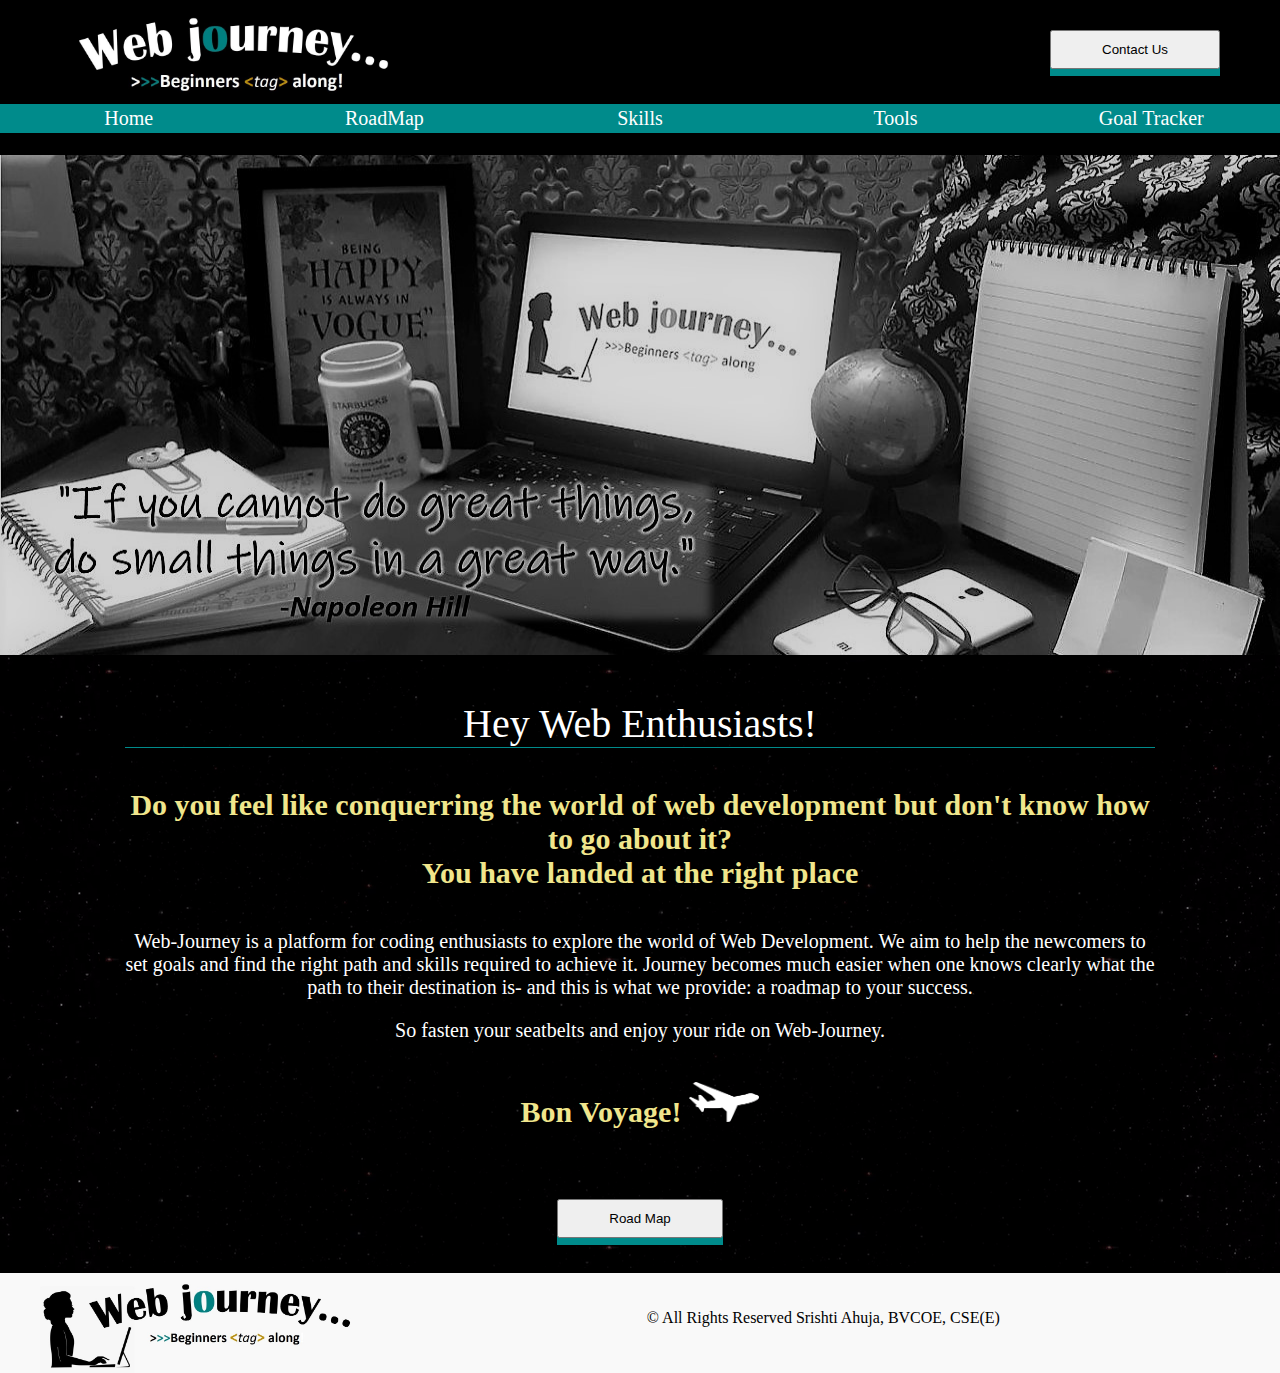
<file: index.html>
<!DOCTYPE html>
    <head>
        <meta charset="utf-8">
    <title>Web-Journey</title>
        <link rel="stylesheet" href="stylesheet.css">
        <link rel="stylesheet" href="responsive.css">
    </head>

    <body><div class="homepage">

<header>
    
    <div class="heading">
        <img src="heading2.jpg">
        <a href="mailto: sam.srishtiahuja@gmail.com">
            <button>Contact Us</button>
        </a>
    </div>

        <div class="menu-bar">
            <table><tr>
                <td><a href="index.html">Home</a></td>
                <td><a href="StagesOfWebDevelopment.html">RoadMap</td></a>
                <td><a href="SkillsRequired.html">Skills</td></a>
                <td><a href="Tools.html">Tools</td></a>
                <td><a href="GoalTracker.html">Goal Tracker</td></a>
            </tr></table>
        </div>

</header>



<main>

    <div class="motivational">
        <span title="'If you cannot do great things, do small things in a great way.' -Napoleon Hill"><img src="motivational-pic2.jpg"></span>
    </div>

    <div class="about-us">
        <h3>Hey Web Enthusiasts!</h3>
        <h4>Do you feel like conquerring the world of web development but don't know how to go 
            about it?
        <br>You have landed at the right place</h4>
        <p>Web-Journey is a platform for coding enthusiasts to explore the 
            world of Web Development. We aim to help the newcomers to set 
            goals and find the right path and skills required to achieve it. 
            Journey becomes much easier when one knows clearly what the path 
            to their destination is- and this is what we provide: a roadmap 
            to your success.
        </p><p>So fasten your seatbelts and enjoy your ride on Web-Journey.
        </p>
        <span title="Get Ready to explore the World of Web development."><h4>Bon Voyage!  <img src="bonvoyage.png"></h4></span>
        <a href="StagesOfWebDevelopment.html"><button>Road Map</button></a>
    </div>

</main>

<footer>
    <img src="footericon.jpg">
    <div class="copyrights">
        <p>&copy; All Rights Reserved Srishti Ahuja, BVCOE, CSE(E)</p>
    </div>
</footer>

    </div>
</body>

</html>
</file>
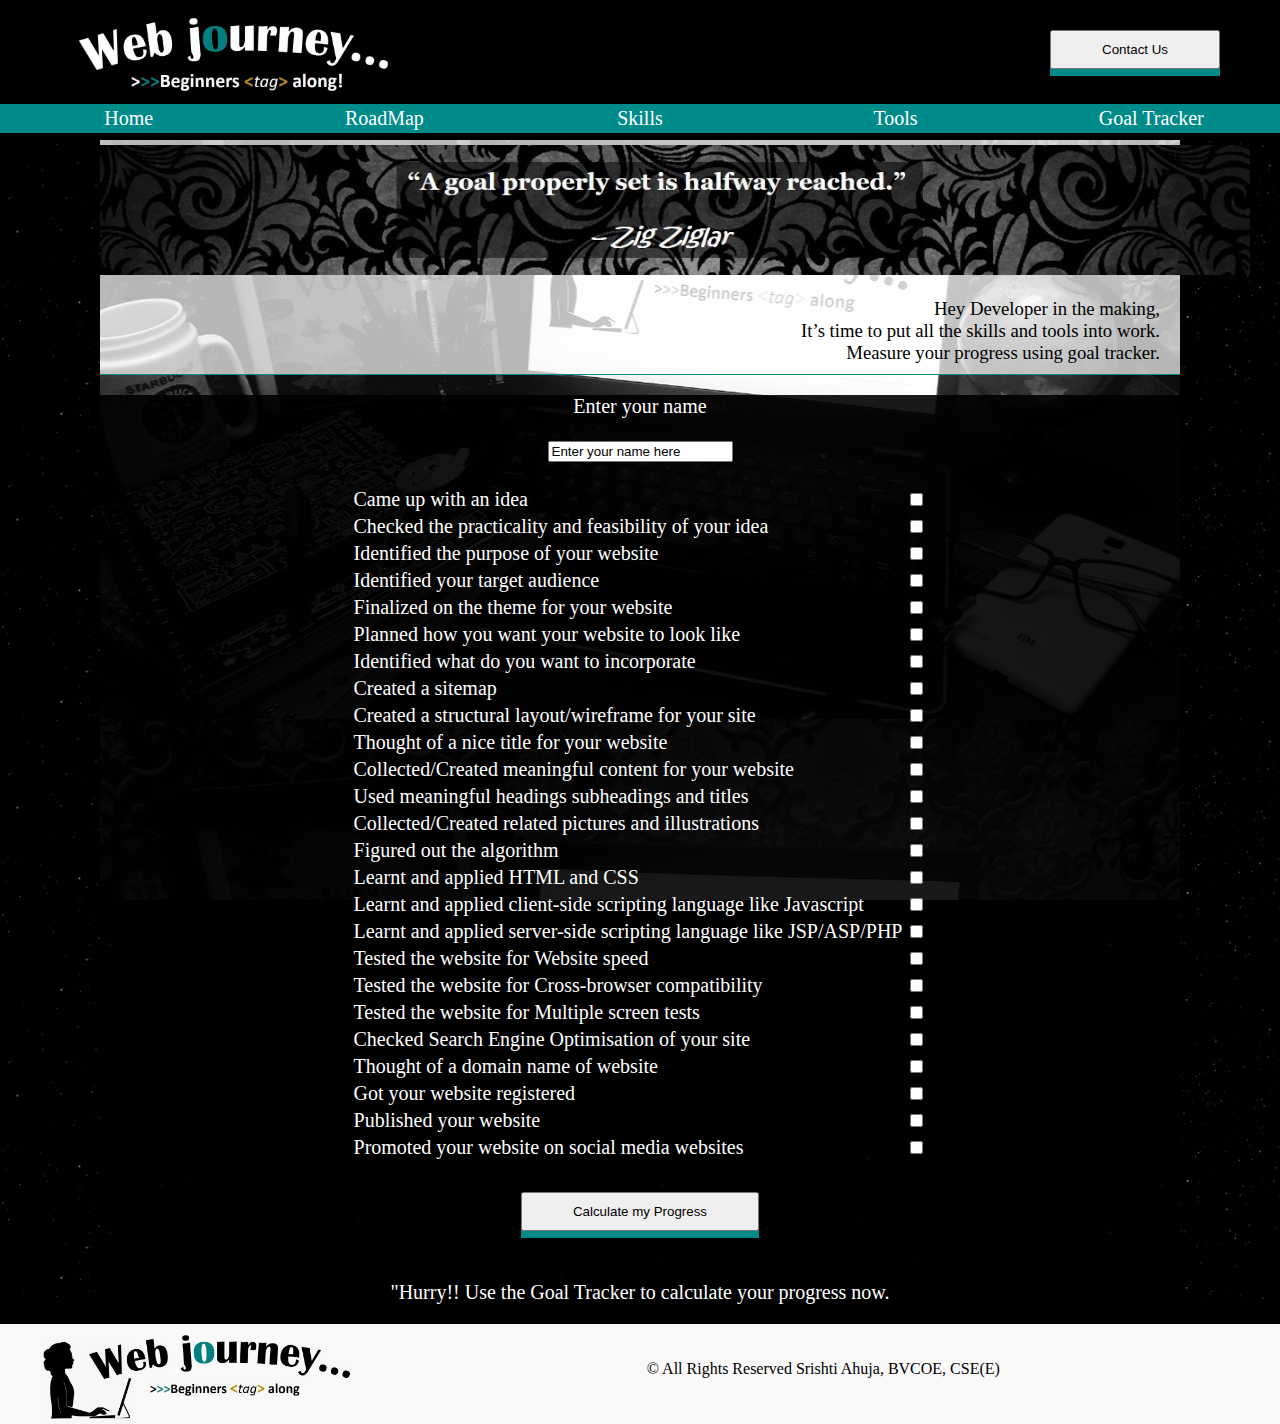
<file: GoalTracker.html>
<!DOCTYPE html>
    <head>
        <link rel="stylesheet" href="stylesheet.css">
        <link rel="stylesheet" href="responsive.css">
        <script src="GoalTrackerJS.js"></script>
        <meta charset="utf-8">
        <title>Web-Journey</title>
    </head>

    <body><div class="homepage">

<header>
    
    <div class="heading">
        <img src="heading2.jpg">
        <a href="mailto: sam.srishtiahuja@gmail.com">
            <button>Contact Us</button>
        </a>
    </div>

    <div class="menu-bar">
        <table><tr>
            <td><a href="index.html">Home</a></td>
            <td><a href="StagesOfWebDevelopment.html">RoadMap</td></a>
            <td><a href="SkillsRequired.html">Skills</td></a>
            <td><a href="Tools.html">Tools</td></a>
            <td><a href="GoalTracker.html">Goal Tracker</td></a>
        </tr></table>
    </div>

</header>

<main>
    <div class="container">

    <div class="intro">
        <span title="“A goal properly set is halfway reached.” – Zig Ziglar">
        <img src="motivational-gt.jpg"></span>
        <h3>Hey Developer in the making,<br>
            It’s time to put all the skills and tools into work.<br>
            Measure your progress using goal tracker.            
        </h3>
    </div>    
        
    <form name=f1>
        <p>Enter your name</p>
        <input type="text" name="name" value="Enter your name here" required><br><br>
<div class="checklist">
        <table>
            <tr><td>Came up with an idea</td> <td><input type="checkbox" name="c1"></td></tr>
            <tr><td>Checked the practicality and feasibility of your idea</td> <td><input type="checkbox" name="c2"></td></tr>
            <tr><td>Identified the purpose of your website</td> <td><input type="checkbox" name="c3"></td></tr>
            <tr><td>Identified your target audience</td> <td><input type="checkbox" name="c4"></td></tr>
            <tr><td>Finalized on the theme for your website</td> <td><input type="checkbox" name="c5"></td></tr>
            <tr><td>Planned how you want your website to look like</td> <td><input type="checkbox" name="c6"></td></tr>
            <tr><td>Identified what do you want to incorporate</td> <td><input type="checkbox" name="c7"></td></tr>
            <tr><td>Created a sitemap</td> <td><input type="checkbox" name="c8"></td></tr>
            <tr><td>Created a structural layout/wireframe for your site</td> <td><input type="checkbox" name="c9"></td></tr>
            <tr><td>Thought of a nice title for your website</td> <td><input type="checkbox" name="c10"></td></tr>
            <tr><td>Collected/Created meaningful content for your website</td> <td><input type="checkbox" name="c11"></td></tr>
            <tr><td>Used meaningful headings subheadings and titles</td> <td><input type="checkbox"name="c12"></td></tr>
            <tr><td>Collected/Created related pictures and illustrations</td> <td><input type="checkbox" name="c13"></td></tr>
            <tr><td>Figured out the algorithm </td> <td><input type="checkbox" name="c14"></td></tr>
            <tr><td>Learnt and applied HTML and CSS</td> <td><input type="checkbox" name="c15"></td></tr>
            <tr><td>Learnt and applied client-side scripting language like Javascript</td> <td><input type="checkbox" name="c16"></td></tr>
            <tr><td>Learnt and applied server-side scripting language like JSP/ASP/PHP</td> <td><input type="checkbox" name="c17"></td></tr>
            <tr><td>Tested the website for Website speed</td> <td><input type="checkbox" name="c18"></td></tr>
            <tr><td>Tested the website for Cross-browser compatibility</td> <td><input type="checkbox" name="c19"></td></tr>
            <tr><td>Tested the website for  Multiple screen tests</td> <td><input type="checkbox" name="c20"></td></tr>
            <tr><td>Checked Search Engine Optimisation of your site</td> <td><input type="checkbox" name="c21"></td></tr>
            <tr><td>Thought of a domain name of website</td> <td><input type="checkbox" name="c22"></td></tr>
            <tr><td>Got your website registered</td> <td><input type="checkbox" name="c23"></td></tr>
            <tr><td>Published your website</td> <td><input type="checkbox" name="c24"></td></tr>
            <tr><td>Promoted your website on social media websites</td> <td><input type="checkbox" name="c25"></td></tr>
        </table>
    </div>
        <button onclick="goal()">Calculate my Progress</button>
        <p Id="change"> "Hurry!! Use the Goal Tracker to calculate your progress now. </p>
    </form>
    
    </div>
</main>

<footer>
    <img src="footericon.jpg">
    <div class="copyrights">
        <p>&copy; All Rights Reserved Srishti Ahuja, BVCOE, CSE(E)</p>
    </div>
</footer>

    </div>
</body>

</html>
</file>
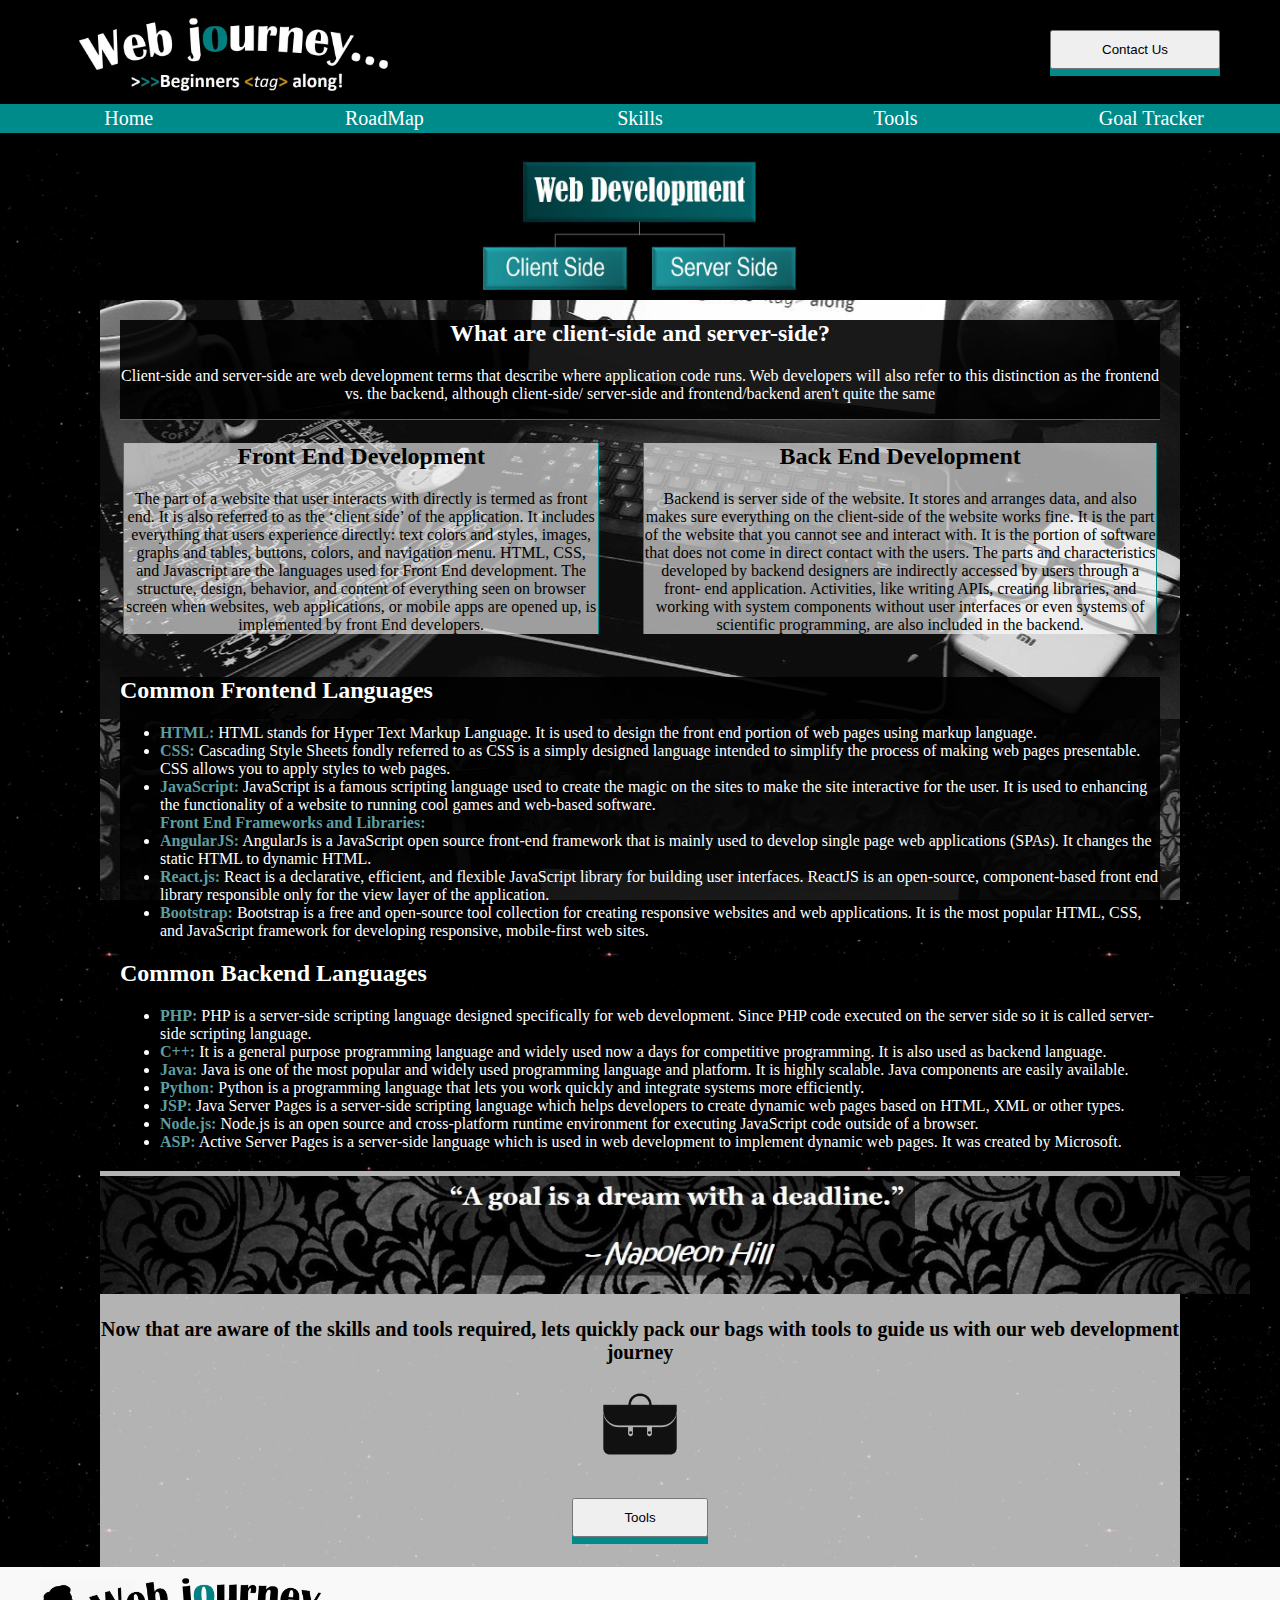
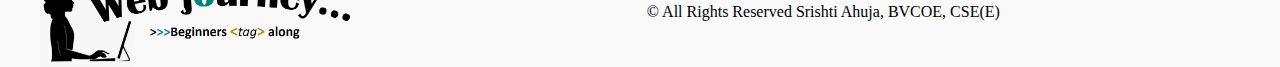
<file: SkillsRequired.html>
<!DOCTYPE html>
    <head>
        <link rel="stylesheet" href="stylesheet.css">
        <link rel="stylesheet" href="responsive.css">
        <meta charset="utf-8">
        <title>Web-Journey</title>
    </head>

    <body><div class="homepage">

<header>
    
    <div class="heading">
        <img src="heading2.jpg">
        <a href="mailto: sam.srishtiahuja@gmail.com">
            <button>Contact Us</button>
        </a>
    </div>

    <div class="menu-bar">
        <table><tr>
            <td><a href="index.html">Home</a></td>
            <td><a href="StagesOfWebDevelopment.html">RoadMap</td></a>
            <td><a href="SkillsRequired.html">Skills</td></a>
            <td><a href="Tools.html">Tools</td></a>
            <td><a href="GoalTracker.html">Goal Tracker</td></a>
        </tr></table>
    </div>

</header>

<main>
    <div class="container">

    <div class="main-heading">
        <img src="skillsrequiredhead.jpg">
    </div>

    <div class="classification">
        <h2>What are client-side and server-side?</h2>
        <p>Client-side and server-side are web development terms that describe 
            where application code runs. Web developers will also refer to this 
            distinction as the frontend vs. the backend, although client-side/
            server-side and frontend/backend aren't quite the same</p>
    </div>
    
    <table><tr>
    <td><div class="end">
        <h2>Front End Development</h2>
        <p>The part of a website that user interacts with directly is termed as 
            front end. It is also referred to as the ‘client side’ of the 
            application. It includes everything that users experience directly: 
            text colors and styles, images, graphs and tables, buttons, colors, 
            and navigation menu. HTML, CSS, and Javascript are the languages used 
            for Front End development. The structure, design, behavior, and content 
            of everything seen on browser screen when websites, web applications, 
            or mobile apps are opened up, is implemented by front End developers.</p>
    </div></td>

    <td><div class="end">
        <h2>Back End Development</h2>
        <p>Backend is server side of the website. It stores and arranges data, 
            and also makes sure everything on the client-side of the website 
            works fine. It is the part of the website that you cannot see and 
            interact with. It is the portion of software that does not come in 
            direct contact with the users. The parts and characteristics developed 
            by backend designers are indirectly accessed by users through a front-
            end application. Activities, like writing APIs, creating libraries, 
            and working with system components without user interfaces or even 
            systems of scientific programming, are also included in the backend.</p>
    </div></td>
   </div> 
</tr></table>

<div class="languages">

    <div class="language">
        <h2>Common Frontend Languages</h2>
        <ul>
            <li><b>HTML:</b> HTML stands for Hyper Text Markup Language. It is 
                used to design the front end portion of web pages using markup 
                language. </li>
            <li><b>CSS:</b> Cascading Style Sheets fondly referred to as CSS is 
                a simply designed language intended to simplify the process of 
                making web pages presentable. CSS allows you to apply styles to 
                web pages.</li> 
            <li><b>JavaScript:</b> JavaScript is a famous scripting language used 
                to create the magic on the sites to make the site interactive for 
                the user. It is used to enhancing the functionality of a website 
                to running cool games and web-based software.</li>
            <b>Front End Frameworks and Libraries:</b> 
            <li><b>AngularJS:</b> AngularJs is a JavaScript open source front-end 
                framework that is mainly used to develop single page web applications
                (SPAs). It changes the static HTML to dynamic HTML.</li>
            <li><b>React.js:</b> React is a declarative, efficient, and flexible 
                JavaScript library for building user interfaces. ReactJS is an 
                open-source, component-based front end library responsible only for 
                the view layer of the application. </li> 
            <li><b>Bootstrap:</b> Bootstrap is a free and open-source tool collection 
                for creating responsive websites and web applications. It is the most 
                popular HTML, CSS, and JavaScript framework for developing responsive, 
                mobile-first web sites.</li> 
        </ul>
    </div>

    <div class="language">
        <h2>Common Backend Languages</h2>
        <ul>
            <li><b>PHP:</b> PHP is a server-side scripting language designed specifically 
                for web development. Since PHP code executed on the server side so it is 
                called server-side scripting language.</li>
            <li><b>C++:</b> It is a general purpose programming language and widely used 
                now a days for competitive programming. It is also used as backend 
                language.</li>
            <li><b>Java:</b> Java is one of the most popular and widely used programming 
                language and platform. It is highly scalable. Java components are easily 
                available.</li>
            <li><b>Python:</b> Python is a programming language that lets you work quickly 
                and integrate systems more efficiently.</li>
            <li><b>JSP:</b> Java Server Pages is a server-side scripting language which 
                helps developers to create dynamic web pages based on HTML, XML or other 
                types.</li>
            <li><b>Node.js:</b> Node.js is an open source and cross-platform runtime 
                environment for executing JavaScript code outside of a browser.</li>
            <li><b>ASP:</b> Active Server Pages is a server-side language which is used in web 
                development to implement dynamic web pages. It was created by Microsoft.</li>
        </ul>
    </div>

    <div class="intro">
        <span title="“A goal is a dream with a deadline.” – Napoleon Hill
        "><img src="motivational-skills.jpg"></span>
        <p>Now that are aware of the skills and tools required, lets quickly 
            pack our bags with tools to guide us with our web development journey</p>
            <div class="icon"><img src="bag.png"></div>
        <a href="Tools.html"><button>Tools</button></a>
    </div>

</div>
    
</main>

<footer>
    <img src="footericon.jpg">
    <div class="copyrights">
        <p>&copy; All Rights Reserved Srishti Ahuja, BVCOE, CSE(E)</p>
    </div>
</footer>

    </div>
</body>

</html>
</file>
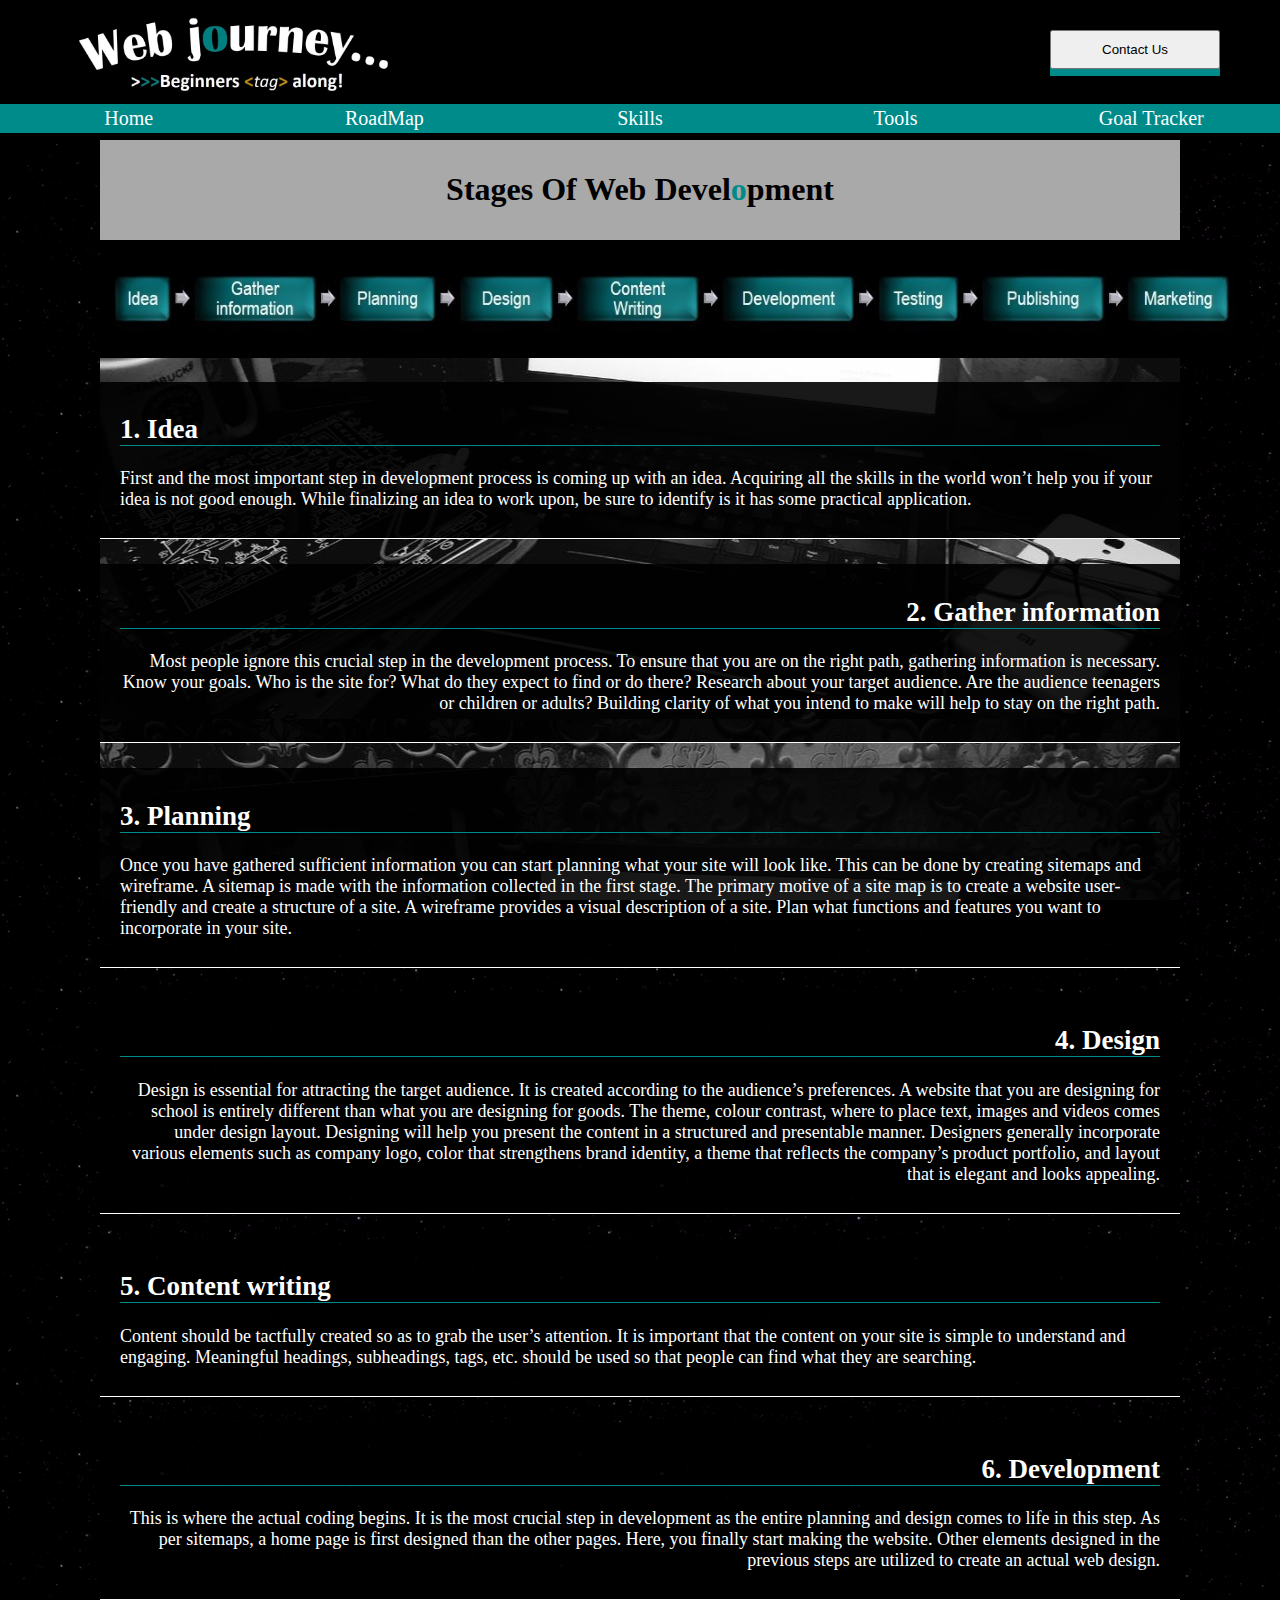
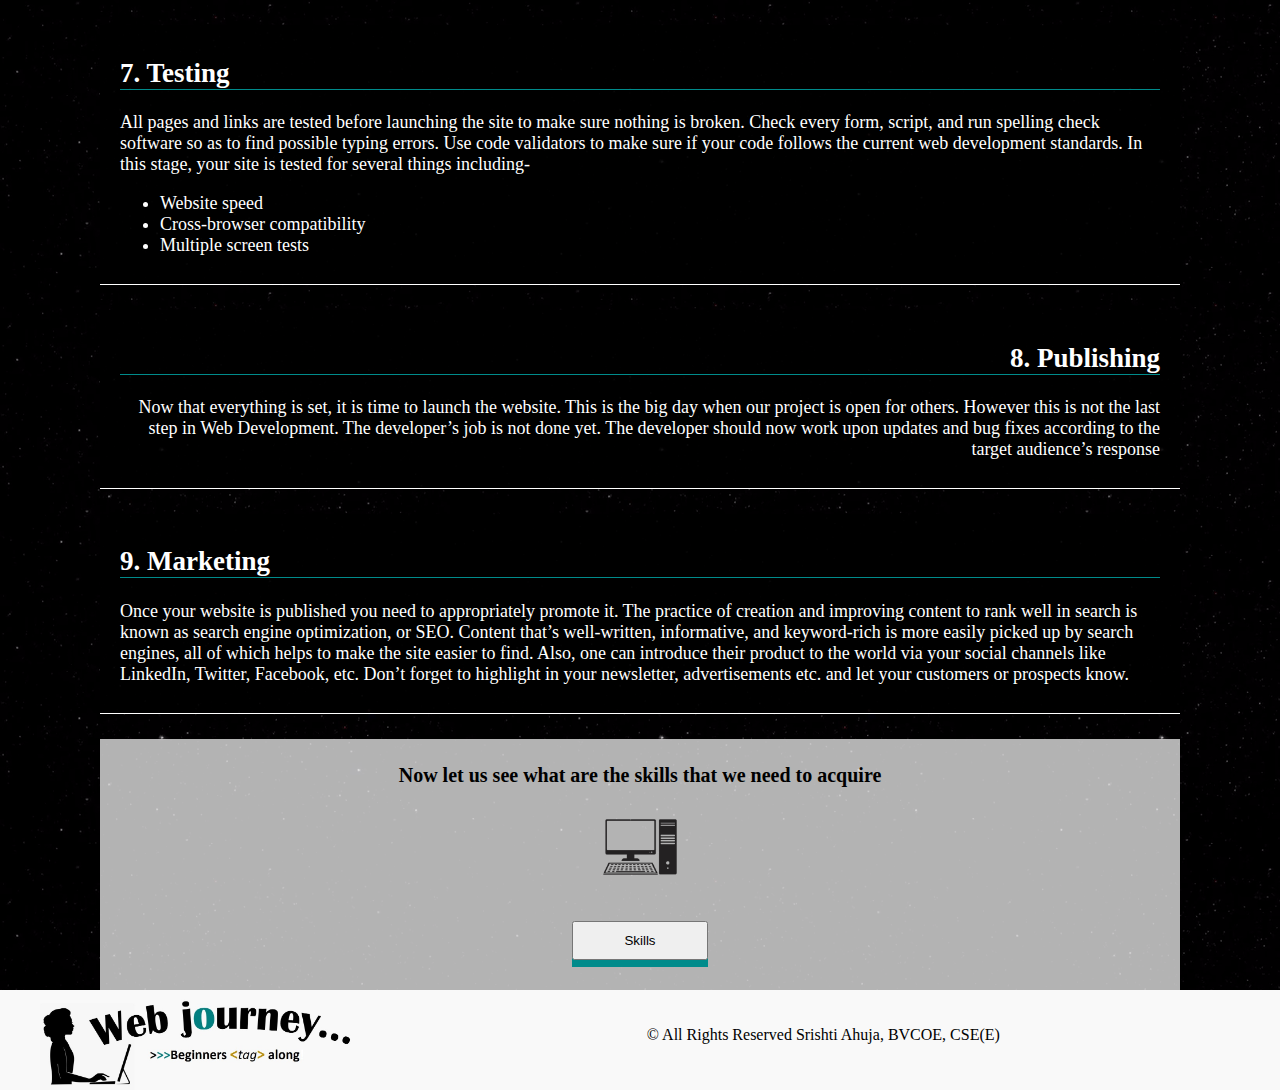
<file: StagesOfWebDevelopment.html>
<!DOCTYPE html>
    <head>
        <link rel="stylesheet" href="stylesheet.css">
        <link rel="stylesheet" href="responsive.css">
        <meta charset="utf-8">
        <title>Web-Journey</title>
    </head>

    <body><div class="homepage">

<header>
    
    <div class="heading">
        <img src="heading2.jpg">
        <a href="mailto: sam.srishtiahuja@gmail.com">
            <button>Contact Us</button>
        </a>
    </div>

    <div class="menu-bar">
        <table><tr>
            <td><a href="index.html">Home</a></td>
            <td><a href="StagesOfWebDevelopment.html">RoadMap</td></a>
            <td><a href="SkillsRequired.html">Skills</td></a>
            <td><a href="Tools.html">Tools</td></a>
            <td><a href="GoalTracker.html">Goal Tracker</td></a>
        </tr></table>
    </div>

</header>

<main>

    <div class="stages container">
        
    <div class="stages-heading">
        <h1>Stages Of Web Devel<span>o</span>pment</h1>
    </div>

    <div class="stagespic">
        <span title="Idea->Gather Information->Planning->Design->Content Writing->Development->Testing->Publishing->Marketing">
            <img src="stages.jpg"></span>
    </div>
        
        <div class="stage odd">
            <div class="stage-desc">
                <h2>1.	Idea</h2>
                <p>First and the most important step in development process is coming 
                    up with an idea. Acquiring all the skills in the world won’t help 
                    you if your idea is not good enough. While finalizing an idea to 
                    work upon, be sure to identify is it has some practical application.</p>
            </div>
        </div>

        <div class="stage even">
            <div class="stage-desc">
                <h2>2.	Gather information </h2>
                <p>Most people ignore this crucial step in the development process. 
                    To ensure that you are on the right path, gathering information 
                    is necessary. Know your goals. Who is the site for? What do they 
                    expect to find or do there? Research about your target audience. 
                    Are the audience teenagers or children or adults? Building clarity
                     of what you intend to make will help to stay on the right path.</p>
            </div> 
        </div>

        <div class="stage odd">
            <div class="stage-desc">
                <h2>3.	Planning</h2>
                <p>Once you have gathered sufficient information you can start 
                    planning what your site will look like. This can be done by 
                    creating sitemaps and wireframe. A sitemap is made with the 
                    information collected in the first stage. The primary motive of a 
                    site map is to create a website user-friendly and create a structure
                     of a site. A wireframe provides a visual description of a site. 
                     Plan what functions and features you want to incorporate in your 
                     site.</p>
            </div>
        </div>

        <div class="stage even">
            <div class="stage-desc">
                <h2>4.	Design</h2>
                <p>Design is essential for attracting the target audience. It is 
                    created according to the audience’s preferences. A website that 
                    you are designing for school is entirely different than what you 
                    are designing for goods. The theme, colour contrast, where to place
                    text, images and videos comes under design layout. Designing will 
                    help you present the content in a structured and presentable manner. 
                    Designers generally incorporate various elements such as company 
                    logo, color that strengthens brand identity, a theme that reflects the 
                    company’s product portfolio, and layout that is elegant and looks 
                    appealing.</p>
            </div>
        </div>

        <div class="stage odd">
            <div class="stage-desc">
                <h2>5.	Content writing </h2>
                <p>Content should be tactfully created so as to grab the user’s attention. 
                    It is important that the content on your site is simple to understand 
                    and engaging. Meaningful headings, subheadings, tags, etc. should be 
                    used so that people can find what they are searching.</p>
            </div>
        </div>

        <div class="stage even">
            <div class="stage-desc">
                <h2>6.	Development</h2>
                <p>This is where the actual coding begins. It is the most crucial 
                    step in development as the entire planning and design comes to life 
                    in this step. As per sitemaps, a home page is first designed than the 
                    other pages. Here, you finally start making the website. Other elements 
                    designed in the previous steps are utilized to create an actual web 
                    design.</p>
            </div>
        </div>

        <div class="stage odd">
            <div class="stage-desc">
                <h2>7.	Testing</h2>
                <p>All pages and links are tested before launching the site to make sure 
                    nothing is broken. Check every form, script, and run spelling check 
                    software so as to find possible typing errors. Use code validators to 
                    make sure if your code follows the current web development standards. 
                    In this stage, your site is tested for several things including- 
                    <ul>
                        <li>Website speed</li>
                        <li>Cross-browser compatibility</li>
                        <li>Multiple screen tests</li>
                    </ul>
                    
                    </p>
            </div>
        </div>

        <div class="stage even">
            <div class="stage-desc">
                <h2>8.	Publishing</h2>
                <p>Now that everything is set, it is time to launch the website. This is the big 
                    day when our project is open for others. However this is not the last step in Web 
                    Development. The developer’s job is not done yet. The developer should now work 
                    upon updates and bug fixes according to the target audience’s response</p>
            </div> 
        </div>

        <div class="stage odd">
            <div class="stage-desc">
                <h2>9.	Marketing</h2>
                <p>Once your website is published you need to appropriately promote it. 
                    The practice of creation and improving content to rank well in search 
                    is known as search engine optimization, or SEO. Content that’s well-written, 
                    informative, and keyword-rich is more easily picked up by search engines, 
                    all of which helps to make the site easier to find. Also, one can introduce their product 
                    to the world via your social channels like LinkedIn, Twitter, Facebook, etc. 
                    Don’t forget to highlight in your newsletter, advertisements etc. and let 
                    your customers or prospects know.</p>
            </div> 
        </div>

        <div class="intro">
            <p>Now let us see what are the skills that we need to acquire</p>
            <div class="icon"><img src="comp.png"></div>
            <a href="SkillsRequired.html"><button>Skills</button></a>
        </div>
    </div>

</main>

<footer>
    <img src="footericon.jpg">
    <div class="copyrights">
        <p>&copy; All Rights Reserved Srishti Ahuja, BVCOE, CSE(E)</p>
    </div>
</footer>

    </div>
</body>

</html>
</file>
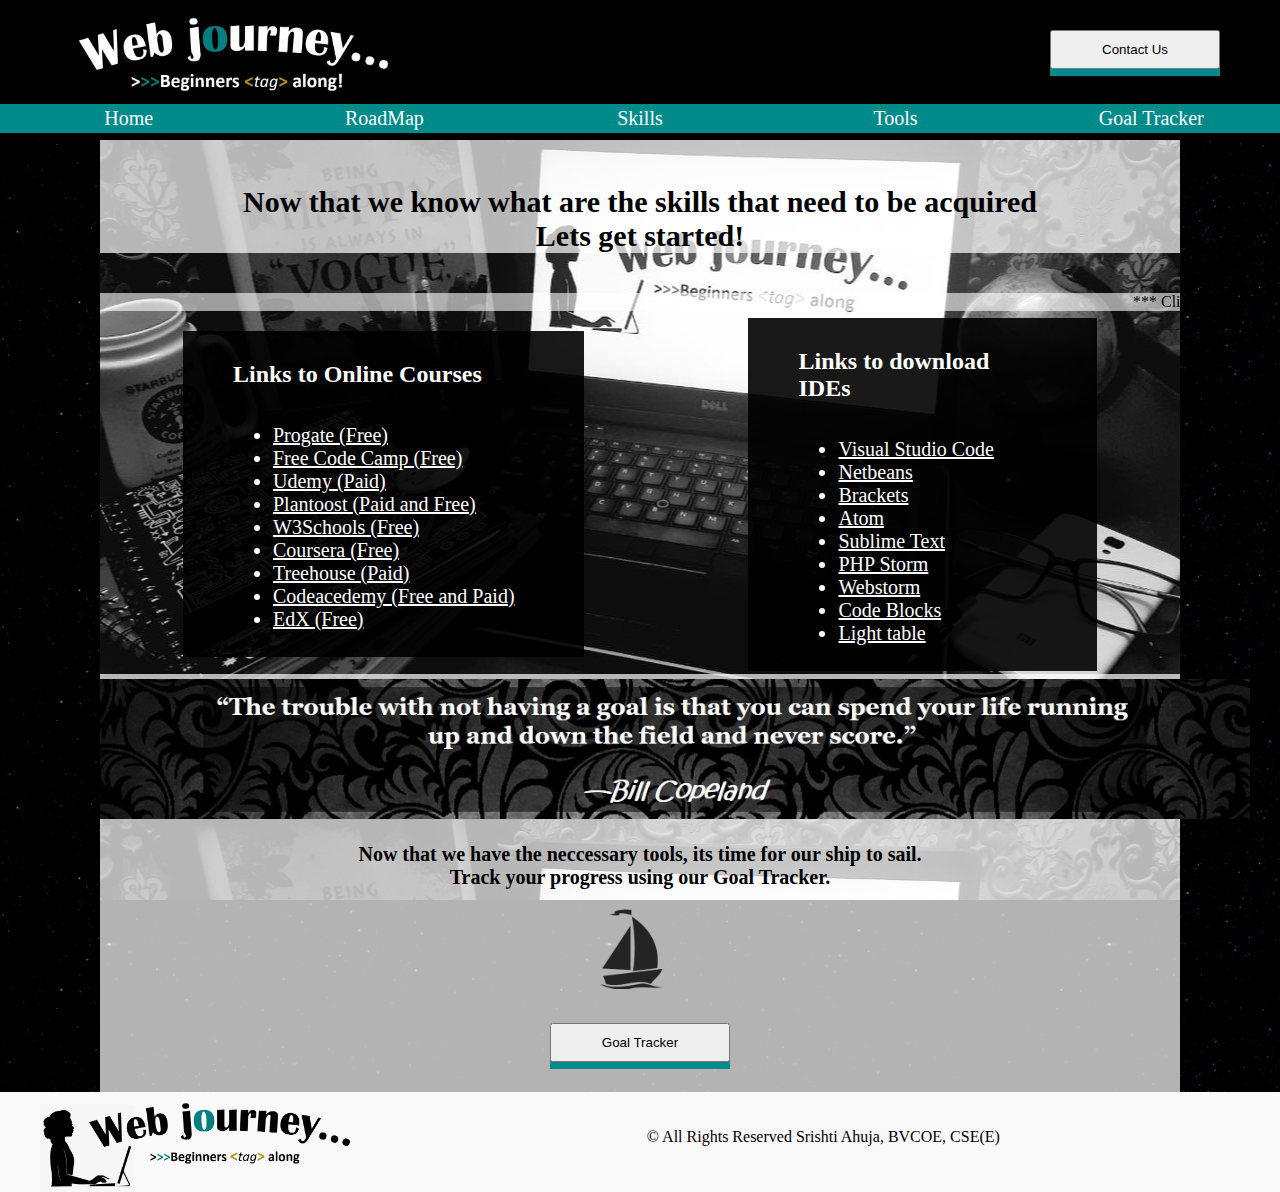
<file: Tools.html>
<!DOCTYPE html>
    <head>
        <link rel="stylesheet" href="stylesheet.css">
        <link rel="stylesheet" href="responsive.css">
        <meta charset="utf-8">
        <title>Web-Journey</title>
    </head>

    <body><div class="homepage">

<header>
    
    <div class="heading">
        <img src="heading2.jpg">
        <a href="mailto: sam.srishtiahuja@gmail.com">
            <button>Contact Us</button>
        </a>
    </div>

        <div class="menu-bar">
                <table><tr>
                    <td><a href="index.html">Home</a></td>
                    <td><a href="StagesOfWebDevelopment.html">RoadMap</td></a>
                    <td><a href="SkillsRequired.html">Skills</td></a>
                    <td><a href="Tools.html">Tools</td></a>
                    <td><a href="GoalTracker.html">Goal Tracker</td></a>
                </tr></table>
        </div>

</header>



<main>

    <div class="container">
        <div class="intro">
            <h4>Now that we know what are the skills that need to be acquired
                <br>Lets get started!
            </h4>
        </div>

        <marquee>*** Click on the sites mentioned below to open them ***</marquee>

        <table><div class="tools">
            <tr>
                <td> <div class="tool">
                    <h2>Links to Online Courses</h2>
                    <ul>
                        <a href="https://progate.com/"><li><u>Progate (Free)</u></li></a>
                        <a href="https://www.freecodecamp.org/"><li><u>Free Code Camp (Free)</u></li></a>
                        <a href="https://www.udemy.com/"><li><u>Udemy (Paid)</u></li></a>
                        <a href="https://plantoost.com/"><li><u>Plantoost (Paid and Free)</u></li></a>
                        <a href="https://www.w3schools.com/"><li><u>W3Schools (Free)</u></li></a>
                        <a href="https://www.coursera.org/"><li><u>Coursera (Free)</u></li></a>
                        <a href="https://teamtreehouse.com/"><li><u>Treehouse (Paid)</u></li></a>
                        <a href="https://www.codecademy.com/"><li><u>Codeacedemy (Free and Paid)</u></li></a>
                        <a href="https://www.edx.org/"><li><u>EdX (Free)</u></li></a>
                    </ul>
                </div></td>

                <td><div class="tool">
                    <h2>Links to download IDEs</h2>
                    <ul>
                        <a href="https://code.visualstudio.com/download"><li><u>Visual Studio Code</u></li></a>
                        <a href="https://netbeans.org/images_www/v6/download/community/8.2/"><li><u>Netbeans</u></li></a>
                        <a href="https://brackets.en.softonic.com/download"><li><u>Brackets</u></li></a>
                        <a href="https://atom.io/"><li><u>Atom</u></li></a>
                        <a href="https://www.sublimetext.com/3"><li><u>Sublime Text</u></li></a>
                        <a href="https://www.jetbrains.com/phpstorm/download/#section=windows"><li><u>PHP Storm</u></li></a>
                        <a href="https://www.jetbrains.com/webstorm/download/#section=windows"><li><u>Webstorm</u></li></a>
                        <a href="http://www.codeblocks.org/downloads"><li><u>Code Blocks</u></li></a>
                        <a href="http://lighttable.com/"><li><u>Light table</u></li></a>
                    </ul>
                </div></td>
            </tr>
        </div></table>

        <div class="intro">
            <span title="“The trouble with not having a goal is that you can spend your life running up and 
            down the field and never score.” —Bill Copeland">
            <img src="motivational-tools.jpg"></span>
            <p>Now that we have the neccessary tools, its time for our ship to sail.
                <br>Track your progress using our Goal Tracker.
            </p>
            <div class="icon"><img src="boat.png"></div>
            <a href="GoalTracker.html"><button>Goal Tracker</button></a>
        </div>

    </div>

</main>

<footer>
    <img src="footericon.jpg">
    <div class="copyrights">
        <p>&copy; All Rights Reserved Srishti Ahuja, BVCOE, CSE(E)</p>
    </div>
</footer>

    </div>
</body>

</html>
</file>
<file: stylesheet.css>
body{
    background-color: black;
    margin: 0 auto;
    font-family: "Lucida Grande";
}

*{
    box-sizing: border-box;
}

a{
    text-decoration: none;
}

a:link{
    color: white;
}
a:visited{
    color: white;
}
a:active{
    color: white;
}
header{
    width: 100%;
    background-color: black;
    position: fixed;
    top: 0;
    z-index: 3;
}

.menu-bar table{
    margin-left: auto;
    margin-right: auto;
    width: 100%;
}

.menu-bar td{
    width: 20%;
    text-align: center;
    background-color: darkcyan;
    color: white;
    font-size: 20px;
    margin: 10px 0px;
}

.menu-bar td:hover{
    background-color: darkseagreen;
    z-index: 4;
}

.menu-bar{
    background-color: darkcyan;
    color: white;
    width: 100%;
    position: absolute;
    margin: 0px;
}

.heading{
    padding: 0px 30px;
    background-color: black;
    text-align: left;
}

.heading img{
    height: 100px;
}

.heading button{
    float:right;
}

button:hover{
    cursor: pointer;
}

button{
    box-shadow: 0 7px darkcyan;
    margin: 30px;
    padding: 10px 50px;
}

button:active{
    box-shadow: none;
}

main{
   background-image: url("background.gif");
   position: relative;
   width:100%;
}

.motivational{
    text-align: center;
    position: relative;
    width: 100%;
    height: 500px;
    margin-top: 155px;
}

.motivational img{
    width: 100%;
    margin: 0px;
    height:500px;
}

.about-us{
    text-align: center;
    border: 5px solid black;
    position: relative;
    color: white;
    margin: 0px 100px;
    padding: 0px 20px;
    background-color: rgba(0, 0, 0, 0.6);
}

.about-us h3{
    text-align: center;
    font-size: 40px;
    border-bottom: 1px solid darkcyan;
    font-family: "Comic Sans MS";
    font-weight: normal;
}

.about-us p{
    text-align: center;
    font-size: 20px;
}

.about-us h4{
    color: khaki;
}

.about-us img{
    height:40px;
}

h4{
    text-align: center;
    font-size: 30px;
    font-family: "ink free";
}

footer{
    background-color: rgb(249, 249,249);
    width:100%;
    height: 100px;
}

footer img{
    height: 100px;
    float: left;
}

.copyrights{
    text-align: center;
    padding: 20px 0px;
}

.stages{
    color: white;
}

.stage{
    font-size: large;
    padding: 10px 20px;
    border-bottom: 1px solid white;
    background-color: rgba(0, 0, 0, 0.9);
    margin-bottom: 25px;
}

.stage:hover{
    background-color: rgba(0, 0, 0, 1);
}

.stage h2{
    border-bottom: 1px solid darkcyan;
}

.even{
    text-align: right;
}

.stages-heading{
    font-family: Georgia, 'Times New Roman', Times, serif;
    text-align: center;
    padding: 10px;
    background-color: darkgray;
    color: black;
}

.stages-heading:hover{
    background-color: gray;
}

.stages-heading span{
    color: darkcyan;
}

.stagespic{
    text-align: center;
    margin-bottom:20px;
}
.stagespic img{
    width:1150px;
}

.main-heading{
    margin-top: 150px;
    text-align: center;
    height: 150px;
    background-color: black;
}

.main-heading img{
    height: 150px;
}

.container{
    background-image: url("container-background.jpg");
    background-position: top;
    background-attachment: fixed;
    margin: 0px 100px;
    margin-top: 140px;
}

.classification{
    text-align: center;
    color: white;
    margin: 0px 20px;
    background-color: rgba(0, 0, 0, 0.9);
    border-bottom: 1px solid darkcyan;
}

.classification:hover{
    background-color: rgba(0, 0, 0, 1);
}

.end{
    text-align: center;
    color: black;
    background-color: rgba(255, 255, 255, 0.6);
    position: relative;
    margin: 20px;
    border-left: 1px solid darkcyan;
    border-right: 1px solid darkcyan;
}

.language{
    color: white;
    background-color: rgba(0, 0, 0, 0.9);
    margin: 20px;
}

.language b{
    color: cadetblue;
}

.intro{
  padding-top: 5px;
  background-color: rgba(255, 255, 255, 0.7);
  color: black;  
  font-weight: bold;
  text-align: center;
  width: 100%;
  position: relative;
}

.intro p{
    font-size: 20px;
}

.intro h3{
    font-weight: normal;
    text-align: right;
    padding-right: 20px;
    padding-bottom: 10px;
    border-bottom: 1px solid darkcyan;

}

.intro img{
   width: 1150px;
}

.icon img{
    width:80px;
}

.tools{
    width:100%;
    text-align: center;
}
.tool{
    color:white;
    background-color: rgba(0, 0, 0, 0.9);
    margin: 0px 80px;
    padding: 10px 50px;
    display: flex;
    flex-wrap: wrap;
}

.tool li{
    font-size: 20px;
}

form{
    background-color: rgba(0, 0, 0, 0.9);
    color: white;
    text-align: center;
    font-size: 20px;
}

form table{
    text-align: left;
    margin-left: auto;
    margin-right: auto;
}

.checklist{
    text-align: center;
}

marquee{
    background-color:rgba(255, 255, 255, 0.6);
}
</file>
<file: responsive.css>
//responsive


@media all and (max-width:1000px){

    .stage{
        font-size: medium;
    }

    .tool{
        padding: 10px;
        margin: 10px;
    }

    .intro img{
        width: 670px;
     }

    .stagespic img{
        width: 750px;
    }

}


@media all and (max-width:670px){
    
    .stage{
        font-size: small;
    }

    .tool{
        width:100%;
        padding: 10px;
        margin: 0px;
    }

    .stages-heading{
        font-size: medium;
    }

    .intro table{
        width:100%;
    }

    .intro img{
        width: 450px;
    }

    .stagespic img{
        width: 450px;
    }

}
</file>
